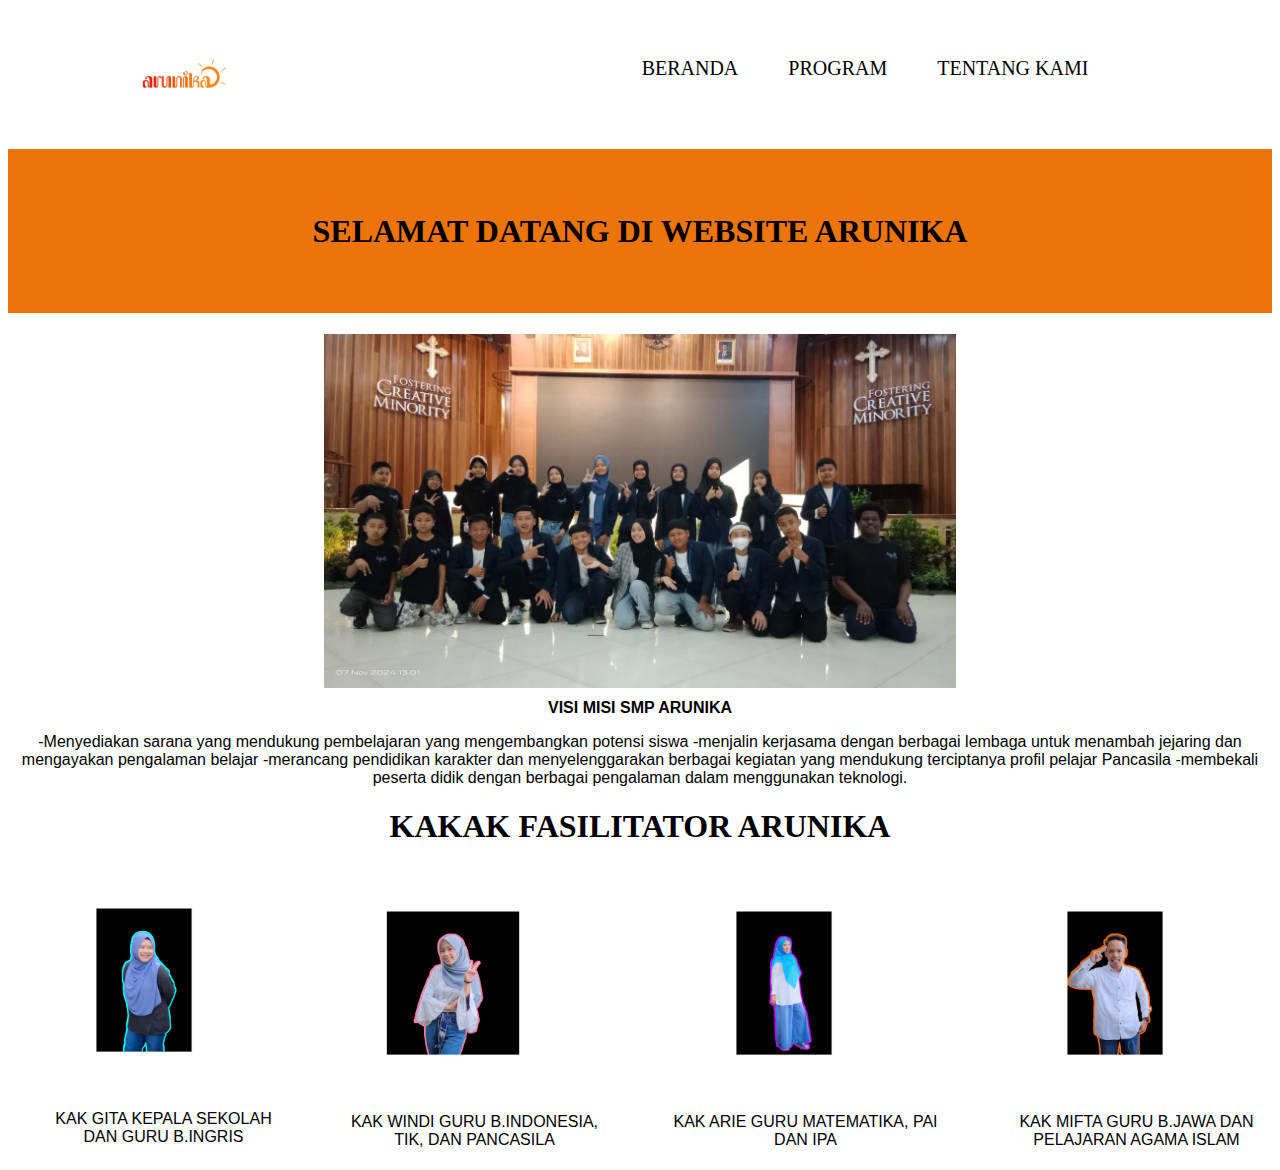
<file: index.html>
<html>
    <head>
        <title>website ARUNIKA</title>
        <link rel="STYLESHEET" href="style.css"/>
    </head>
    <body>



<!-- navigation bar -->
<header>
    <div>
        <img src="2c2d4c94-6ec7-4245-846f-d8df9cc258f9-removebg-preview.png" class="img-content3" />
    </div>
<div>
    <nav>
    <ul class="NAV-LIST">
        <li class="li-navbar">
<a HREF="#" class="B-NAVBAR">BERANDA</a>
        </li>
        <LI class="li-navbar">
            <a href="PROGRAM.HTML" class="B-NAVBAR">PROGRAM</a>
        </LI>
        <LI class="li-navbar">
            <A href="tentang kami.html" class="B-NAVBAR">TENTANG KAMI</A>

        </LI>
    </ul>
</nav> 
</div>
</header>

<!-- welcome -->
<h1 class="FONT-WELCOME">SELAMAT DATANG DI WEBSITE ARUNIKA</h1>



<!-- navigation end -->
<div>
    <IMG src="cfecc71f-c3a1-46e8-a9cb-c90cb99d6137.jpg" class="img-content2" />
   
    <H1 class="font-nav">VISI MISI SMP ARUNIKA</H1>
   
    <P class="font-nav">-Menyediakan sarana yang mendukung pembelajaran yang mengembangkan potensi siswa
        -menjalin kerjasama dengan berbagai lembaga untuk menambah jejaring dan mengayakan pengalaman belajar
        -merancang pendidikan karakter dan menyelenggarakan berbagai kegiatan yang mendukung terciptanya profil pelajar Pancasila -membekali peserta didik dengan berbagai pengalaman dalam menggunakan teknologi. </P>
   </div>
 
   <!-- guru -->
   
 <h1 class="KKA">KAKAK FASILITATOR ARUNIKA</h1>  

<!-- content 1 -->
<div class="container">   
<DIV class="item">
    <img src="4.png" class="container-img" />
    <UL>
        <P class="text">KAK GITA
            KEPALA SEKOLAH DAN GURU B.INGRIS
        </P>
    </UL>
</DIV>

<div clas="item">
    <img src="1.png"  class="container-img"  /> 
    <P class="text">KAK WINDI
        GURU B.INDONESIA, TIK, DAN PANCASILA</P>
</div>

<div clas="item">
    <img src="3.png"  class="container-img"  /> 
    <P class="text">KAK ARIE 
        GURU MATEMATIKA, PAI DAN IPA</P>
</div>

<div clas="item">
    <img src="2.png"  class="container-img"  /> 
    <P class="text">KAK MIFTA
        GURU B.JAWA DAN PELAJARAN AGAMA ISLAM</P>
</div>

</div>
<!-- foto kakak -->


<!-- foter 1 end -->


    </body>
</html>
</file>
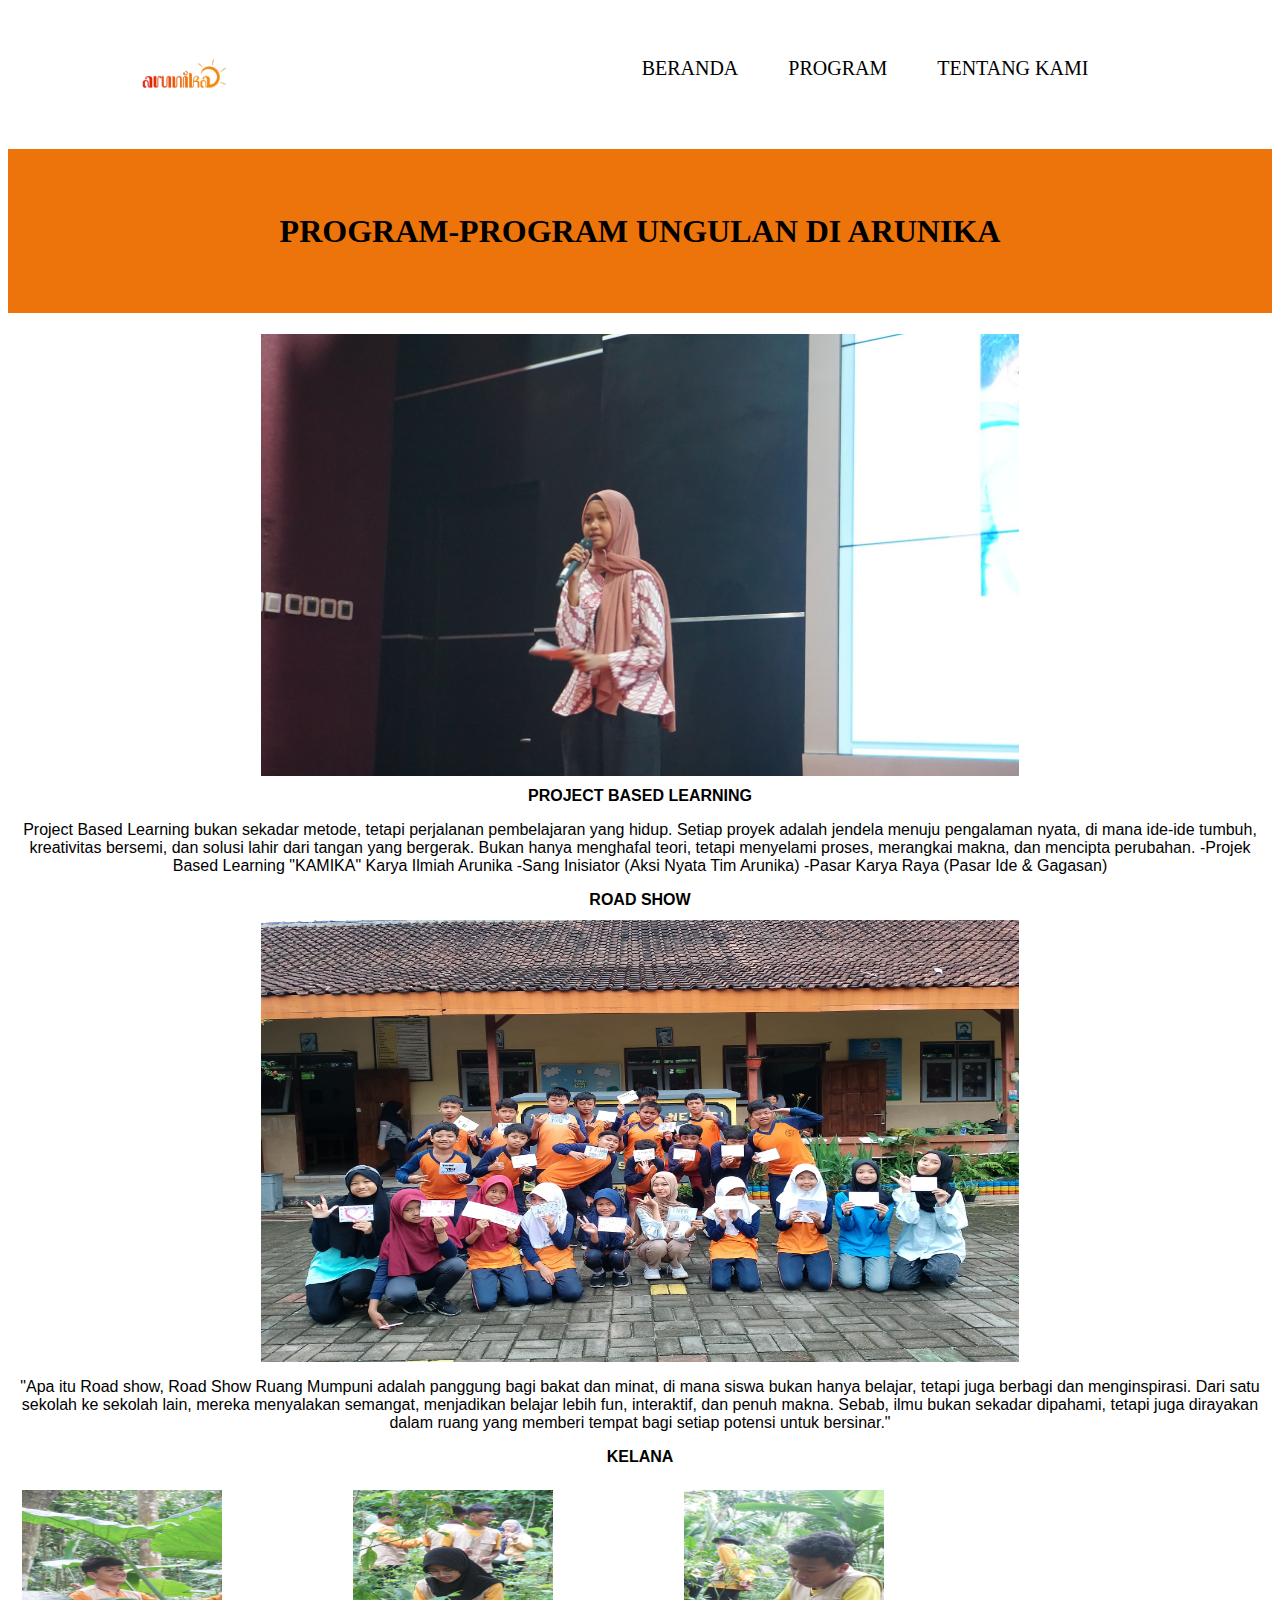
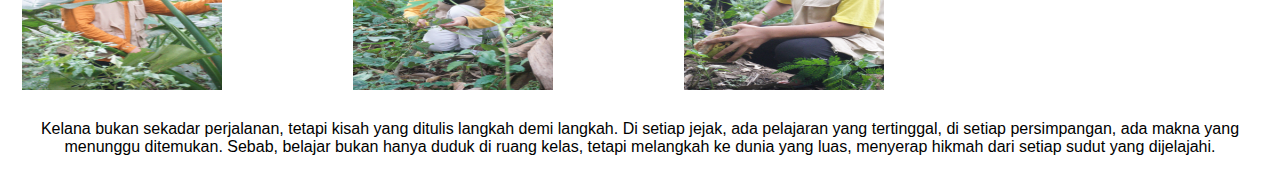
<file: PROGRAM.HTML>
<html>
    <head>
        <title>website ARUNIKA</title>
        <link rel="STYLESHEET" href="style.css"/>
    </head>
    <body>



<!-- navigation bar -->
<header>
    <div>
        <img src="2c2d4c94-6ec7-4245-846f-d8df9cc258f9-removebg-preview.png" class="img-content3" />
    </div>
<div>
    <nav>
    <ul class="NAV-LIST">
        <li class="li-navbar">
<a HREF="index.html" class="B-NAVBAR">BERANDA</a>
        </li>
        <LI class="li-navbar">
            <a href="PROGRAM.HTML" class="B-NAVBAR">PROGRAM</a>
        </LI>
        <LI class="li-navbar">
            <A href="tentang kami.html" class="B-NAVBAR">TENTANG KAMI</A>

        </LI>
    </ul>
</nav> 
</div>
</header>

<!-- welcome -->
<h1 class="FONT-WELCOME">PROGRAM-PROGRAM UNGULAN DI ARUNIKA</h1>



<!-- navigation end -->
<div>
    <IMG src="b9d010c0-fdf7-482d-89a7-3b59e6e0c859.jpeg" class="img-content4" />
    <H1 class="font-nav">PROJECT BASED LEARNING</H1>
    <P class="font-nav">Project Based Learning bukan sekadar metode, tetapi perjalanan pembelajaran yang hidup. Setiap proyek adalah jendela menuju pengalaman nyata, di mana ide-ide tumbuh, kreativitas bersemi, dan solusi lahir dari tangan yang bergerak. Bukan hanya menghafal teori, tetapi menyelami proses, merangkai makna, dan mencipta perubahan. 
        -Projek Based Learning "KAMIKA" Karya Ilmiah Arunika 
        -Sang Inisiator (Aksi Nyata Tim Arunika)
        -Pasar Karya Raya (Pasar Ide & Gagasan)</P>

   
    <P class="font-nav"> </P>
   </div>
 
   <!--SHOW-->
   <H1 CLASS="font-nav">ROAD SHOW</H1>
 <IMG src="d3c94b44-5e15-4df1-805a-0a155f8f3b2b.jpg" CLASS="img-content4" />
 <p class="font-nav">"Apa itu Road show, Road Show Ruang Mumpuni adalah panggung bagi bakat dan minat, di mana siswa bukan hanya belajar, tetapi juga berbagi dan menginspirasi. Dari satu sekolah ke sekolah lain, mereka menyalakan semangat, menjadikan belajar lebih fun, interaktif, dan penuh makna. Sebab, ilmu bukan sekadar dipahami, tetapi juga
     dirayakan dalam ruang yang memberi tempat bagi setiap potensi untuk bersinar."</p>
 

<!-- content 1 -->

<h1 class="font-nav">KELANA</h1>
 <div class="container">



<img src="f78e70e1-f531-407d-9bce-750e677f3c8e.jpeg" class="container-img"  />
<img src="445b672d-3f46-4a5b-9534-57b46af7d558.jpeg" class="container-img"  />
<img src="c49cdbe3-1aef-475b-a40f-c6cbba6d2aba.jpeg" class="container-img"  />

</div>

<p class="font-nav">Kelana bukan sekadar perjalanan, tetapi kisah yang ditulis langkah demi langkah. Di setiap jejak, ada pelajaran yang tertinggal, di setiap persimpangan, ada makna yang menunggu ditemukan. Sebab, belajar bukan hanya duduk di ruang kelas, tetapi melangkah ke dunia yang luas, menyerap hikmah dari setiap sudut yang dijelajahi.</p>

    </body>
</html>
</file>
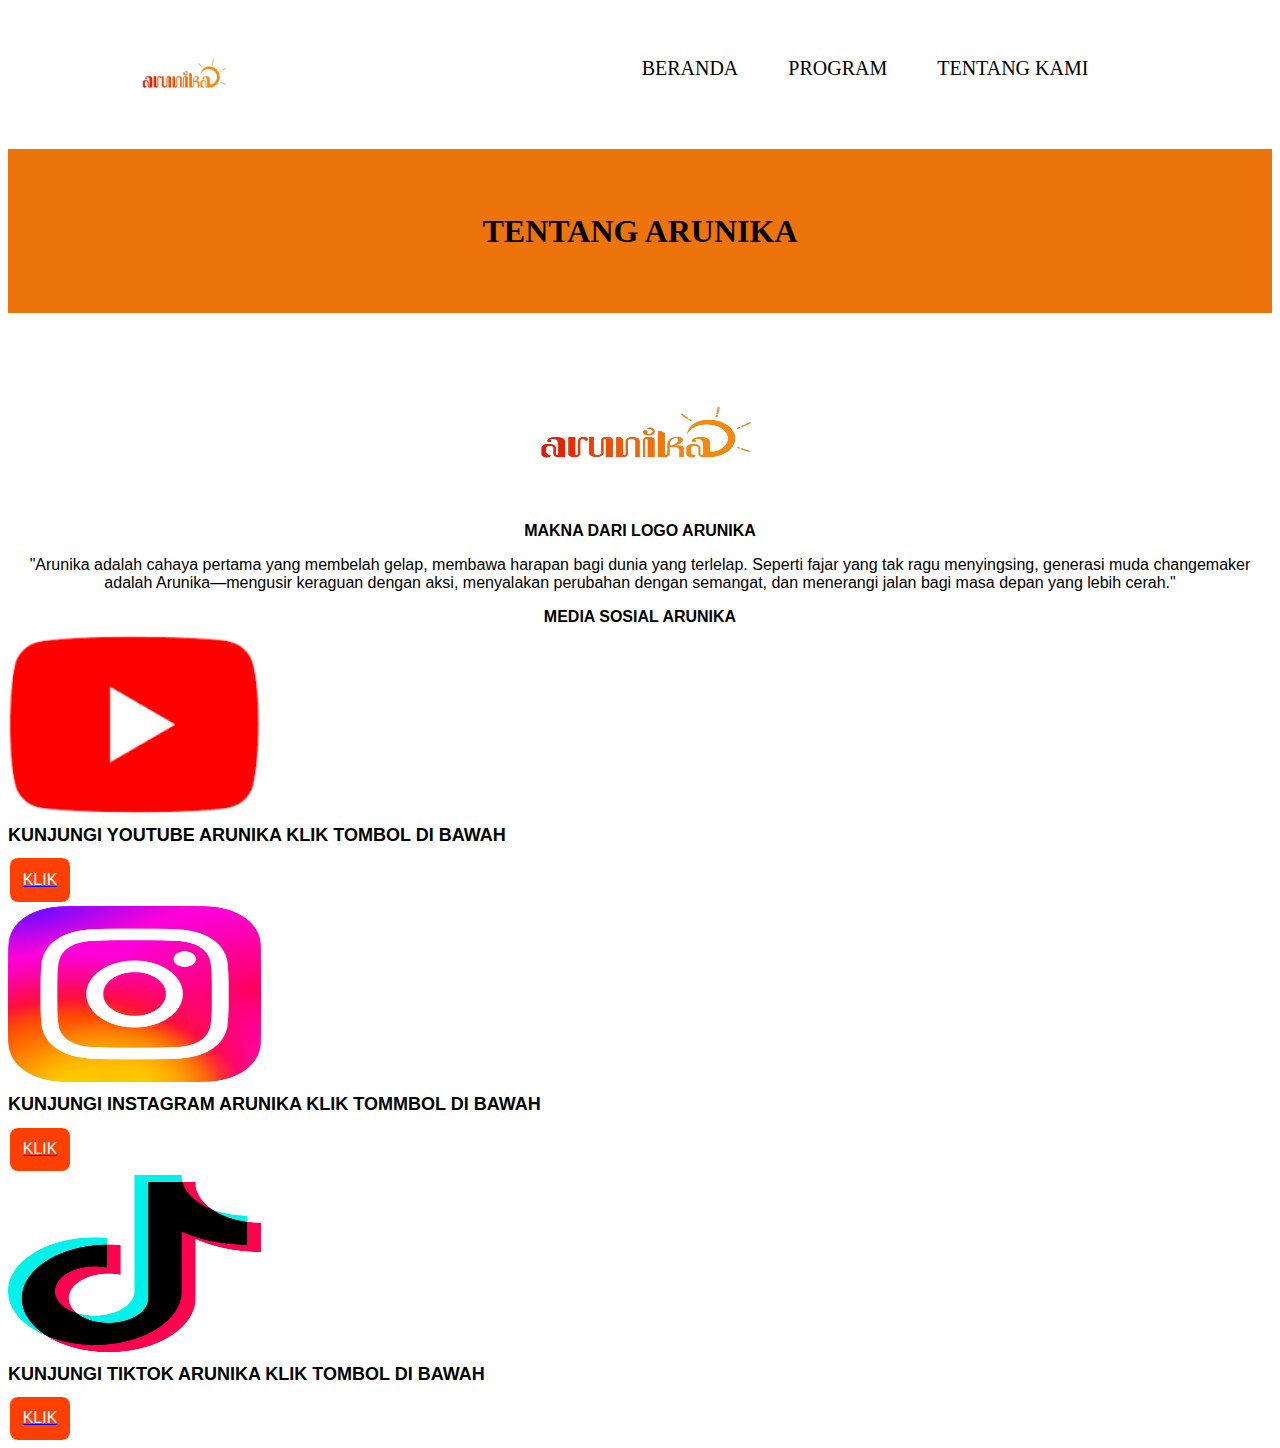
<file: tentang kami.html>
<html>
    <head>
        <title>website ARUNIKA</title>
        <link rel="STYLESHEET" href="style.css"/>
    </head>
    <body>



<!-- navigation bar -->
<header>
    <div>
        <img src="2c2d4c94-6ec7-4245-846f-d8df9cc258f9-removebg-preview.png" class="img-content8" />
        
    </div>
<div>
    <nav>
    <ul class="NAV-LIST">
        <li class="li-navbar">
<a HREF="index.html" class="B-NAVBAR">BERANDA</a>
        </li>
        <LI class="li-navbar">
            <a href="PROGRAM.HTML" class="B-NAVBAR">PROGRAM</a>
        </LI>
        <LI class="li-navbar">
            <A href="tentang kami.html" class="B-NAVBAR">TENTANG KAMI</A>

        </LI>
    </ul>
</nav> 
</div>
</header>

<!-- M -->
 <h1 class="FONT-WELCOME">TENTANG ARUNIKA</h1>

<!-- welcome -->
 <img src="2c2d4c94-6ec7-4245-846f-d8df9cc258f9-removebg-preview.png" class="img-content5" />


<H1 class="font-nav">MAKNA DARI LOGO ARUNIKA</H1>
<P class="font-nav">"Arunika adalah cahaya pertama yang membelah gelap, membawa harapan bagi dunia yang terlelap. Seperti fajar yang tak ragu menyingsing, generasi muda changemaker adalah Arunika—mengusir keraguan dengan aksi, menyalakan perubahan dengan semangat, dan menerangi jalan bagi masa depan yang lebih cerah."</P>


   
    <P class="font-nav"> </P>
   </div>
 
   <!--media sosial -->

   
  <h1 class="font-nav">MEDIA SOSIAL ARUNIKA</h1>
   <img src="download.png" class="img-content8"/>
   <h1 class="buttton">KUNJUNGI YOUTUBE ARUNIKA KLIK TOMBOL DI BAWAH</h1>

   <A href="https://youtube.com/@sekolahmenengaharunika1101"><button class="buton">KLIK</button></A>

   <img src="Instagram_logo_2022.svg.webp" class="img-content8"/>
   <h1 class="buttton">KUNJUNGI INSTAGRAM ARUNIKA KLIK TOMMBOL DI BAWAH</h1>
   
   <A href="https://www.instagram.com/sekolahmenengah_arunika"><button class="buton">KLIK</button></A>
  

   <img src="tiktok-logo-tik-tok-logo-icon-png-svg.png" class="img-content8"/>
   <h1 class="buttton">KUNJUNGI TIKTOK ARUNIKA KLIK TOMBOL DI BAWAH</h1>
     

   <A href="https://www.tiktok.com/@sekolahmenengaharunika"><button class="buton">KLIK</button></A>
   
   


 

<!-- content 1 -->
    


    </body>
</html>
</file>
<file: style.css>
HTML {
    margin: 0;
    padding: 0;
}
.NAV{

    flex-grow: 1;
}
.NAV-LIST{
    list-style: none;
    display: flex;
    justify-content: center;
    background-color: rgb(255, 255, 255);
    padding: 10px 10px;

}


.nav-list li {
    margin-right: 50px;
}

.nav-list li a {
    color: rgb(0, 0, 0);
    text-decoration: none;
    font-size: 20px;
    transition: 3s;
}

.nav-list li a:hover {
    background-color: tomato;  /* Warna saat hover */
    border-radius: 20px;
}


.LI-NAVBAR {

    color: rgb(48, 152, 143);
}

.B-NAVBAR{
    color: rgb(0, 0, 0);
    display: inline-flex;
}

.logo img {
    width: 150px; /* Atur lebar logo sesuai kebutuhan */
    height: auto;
    margin-bottom: 20px; /* Jarak antara logo dan menu */
    margin-right: 20%;
}

.img-content{
    width: 20%;
    height: 30%;
    margin-left: 10%;
}


.FONT{
    
   position: relative;
    color: black;
    text-align: center;
   
}

.panjang {
    min-height: 300vh;
}

.img-content2 {
    width: 50%;
    height: 40%;
    padding-left: 25%;
    
}

.hero {
    background-color: #007bff;
    color: white;
    text-align: center;
    padding: 50px 20px;
}

.font-nav{
    text-align: center;
    font-size: 20%;
    font-family: sans-serif;
    justify-content: center;
    text-align:center;
    font-size: medium;

}

.BLU-NAV{
    width: 30%;
    height: 30%;
}

.img-content3 {
    width: 20%;
    height: 20%;
    padding-right: 30%;
}


header {
    display: flex;
 justify-content: center;
 align-items: center;
    padding: 10px;
  
  }
  

.FONT-WELCOME{
    font-size: 200%;
    text-align: center;
    background-color: rgb(236, 116, 10);
    padding: 5% 5%;
    justify-content: center;
   color: rgb(0, 0, 0);
}

.container {
    display: grid; 
    justify-content: space-around;
    align-items: center;
   flex-wrap: wrap;
    gap: 60px;
   grid-template-columns: repeat(4, 1fr);
   box-sizing: border-box;
}
  
.container-img {
    width: 200px; 
    height: 200px;
    background-color: rgb(255, 255, 255);
   box-shadow: #000000;
    padding: 5%;
    background-position: center;
    background-size: cover;
    justify-content: space-around;
  }
.KKA{
    text-align: center;
    color: black;

}

.img-content4{
    width: 60%;
    height: 50%;
    padding-right: 10%;  
    padding-left: 20%;
}

.img-content5{
    width: 20%;
    height: 20%;
    align-items: center;
    justify-content: center;
    padding-left: 40%;
   
}

.container-img3{
    display: grid;
    width: 10%;
    height: 10%;
    border-radius: 8px;
    
   
}

.container-img4{
    display: grid;
    width: 5%;
    height: 5%;
   
}

.FONT-M{
padding-bottom: 5%;
width: auto;
height: auto;
}

.text {
    margin-bottom: 10px;
    font-size: 16px;
    color: #000000;
    justify-content: center;
    text-align: center;
    font-family: sans-serif;
    padding-right: 10% 10%;
    background-color: white;
    box-sizing: border-box;
    box-shadow: #000000;
}

.item{
    text-align: center;
}

.buton {
    background-color: rgb(255, 64, 0);
    color: white; /* Warna teks */
    padding: 1% 1%;
    text-align: center; /* Posisi teks di tengah */
   text-decoration: none; /* Menghapus garis bawah */
    display: inline-block; /* Membuat tombol tidak memanjang */
    font-size: 16px; /* Ukuran font */
    margin: 4px 2px; /* Margin sekitar tombol */
    cursor: pointer; /* Mengubah kursor saat hover */
    border: none; /* Menghapus border default */
    border-radius: 8px; /* Menambahkan sudut melengkung */
    justify-content: center;
    display: flex;
    top: 50%;
    left: 50%;
    
}
.body{
margin: 0; /* Menghilangkan margin default */
display: flex; /* Menggunakan flexbox untuk layout */
justify-content: center; /* Memusatkan secara horizontal */
align-items: center; /* Memusatkan secara vertikal */
background-color: #f0f0f0; /* Warna latar belakang */

}


.img-content8{
    width: 20%;
    height: 20%;
 
   
}   

.buttton {
    font-size: large;
    font-family: sans-serif;
}


.img-content9{
    width: 20%;
    height: 20%;
    justify-content: center;
    align-items: center;
   
}
</file>
